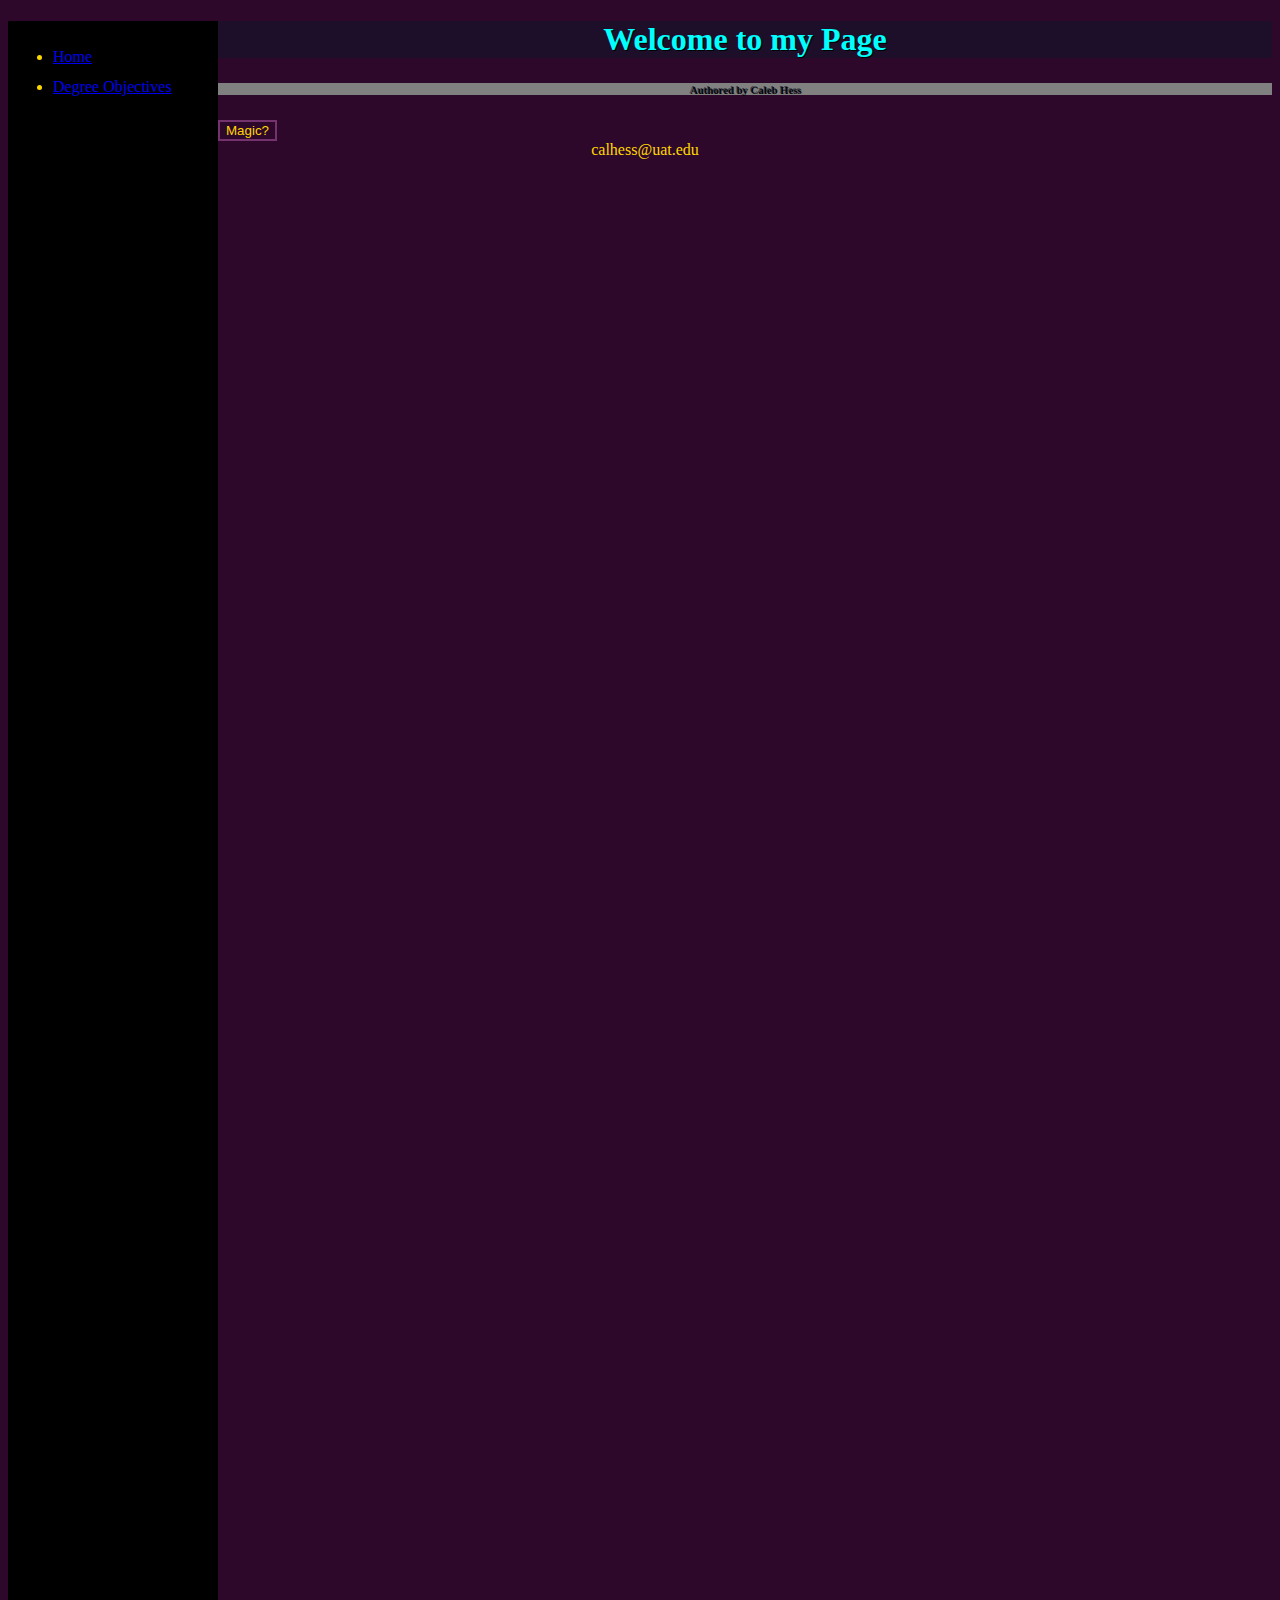
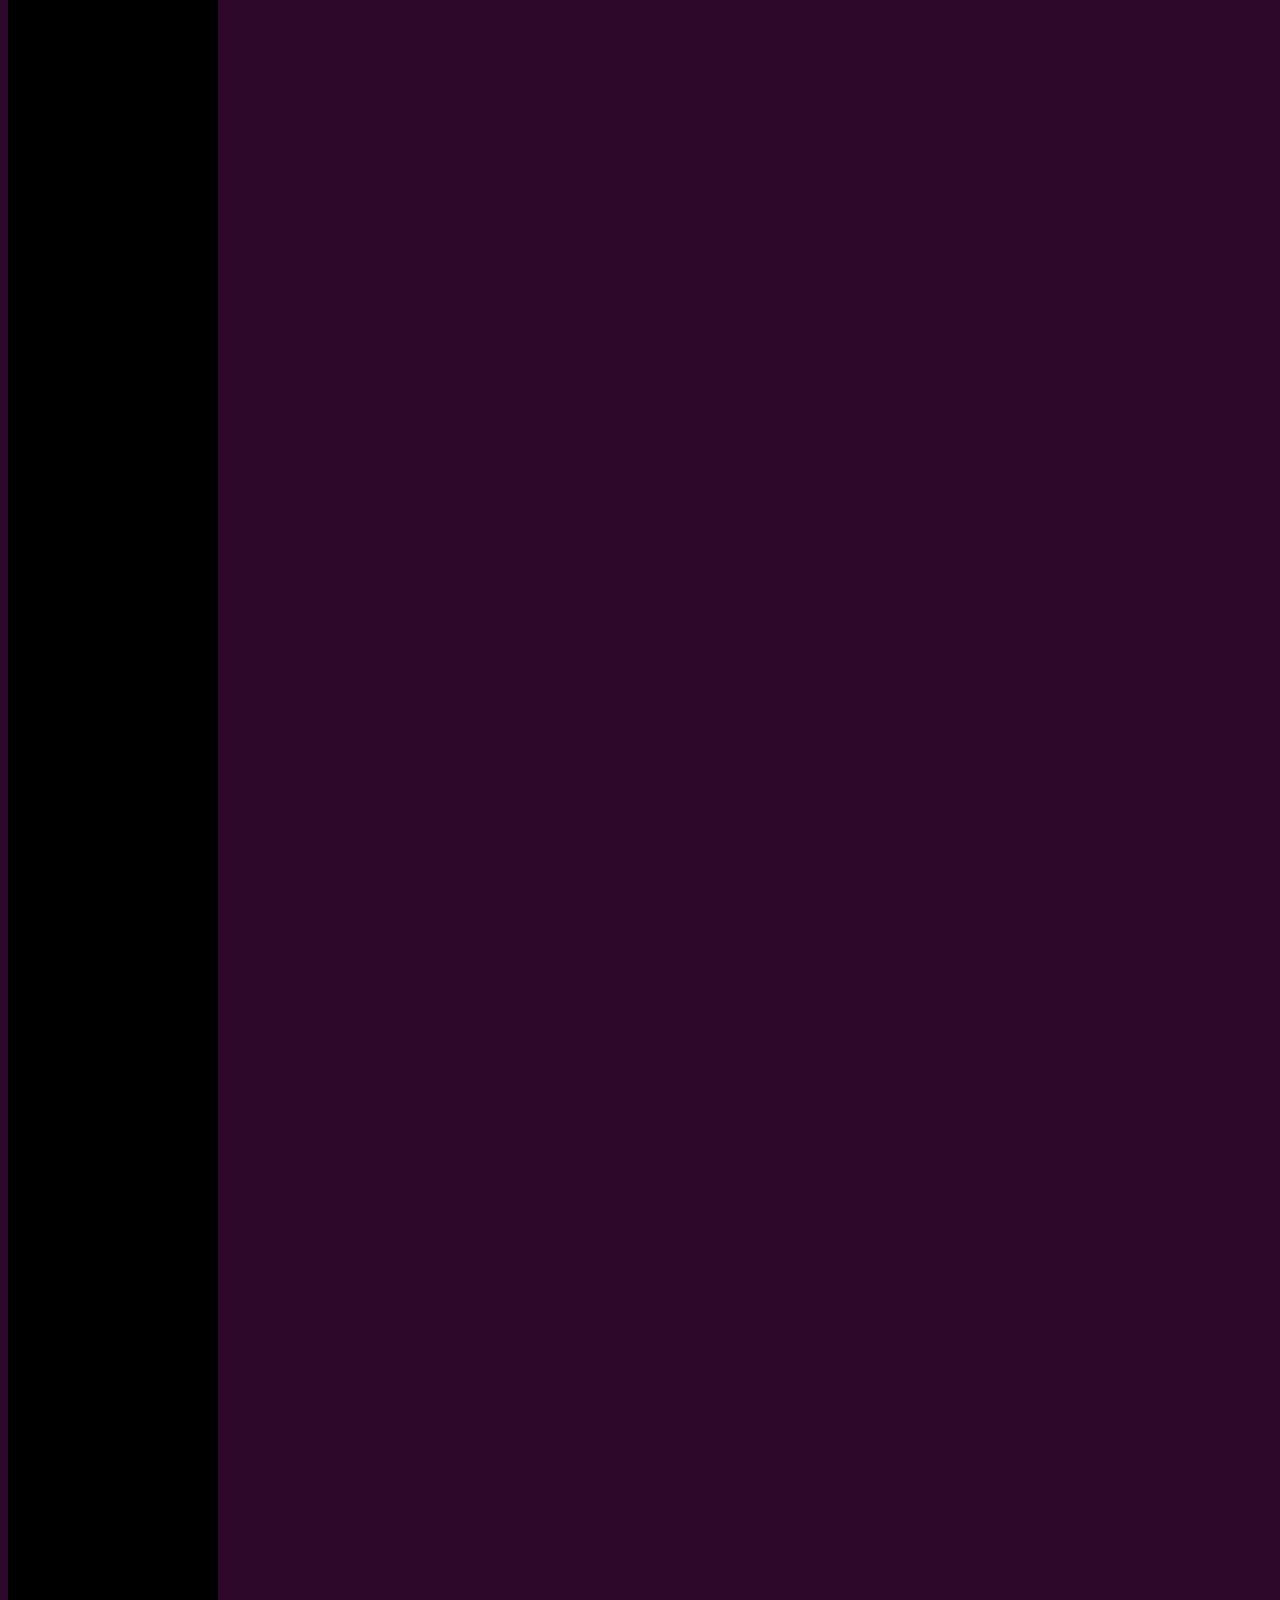
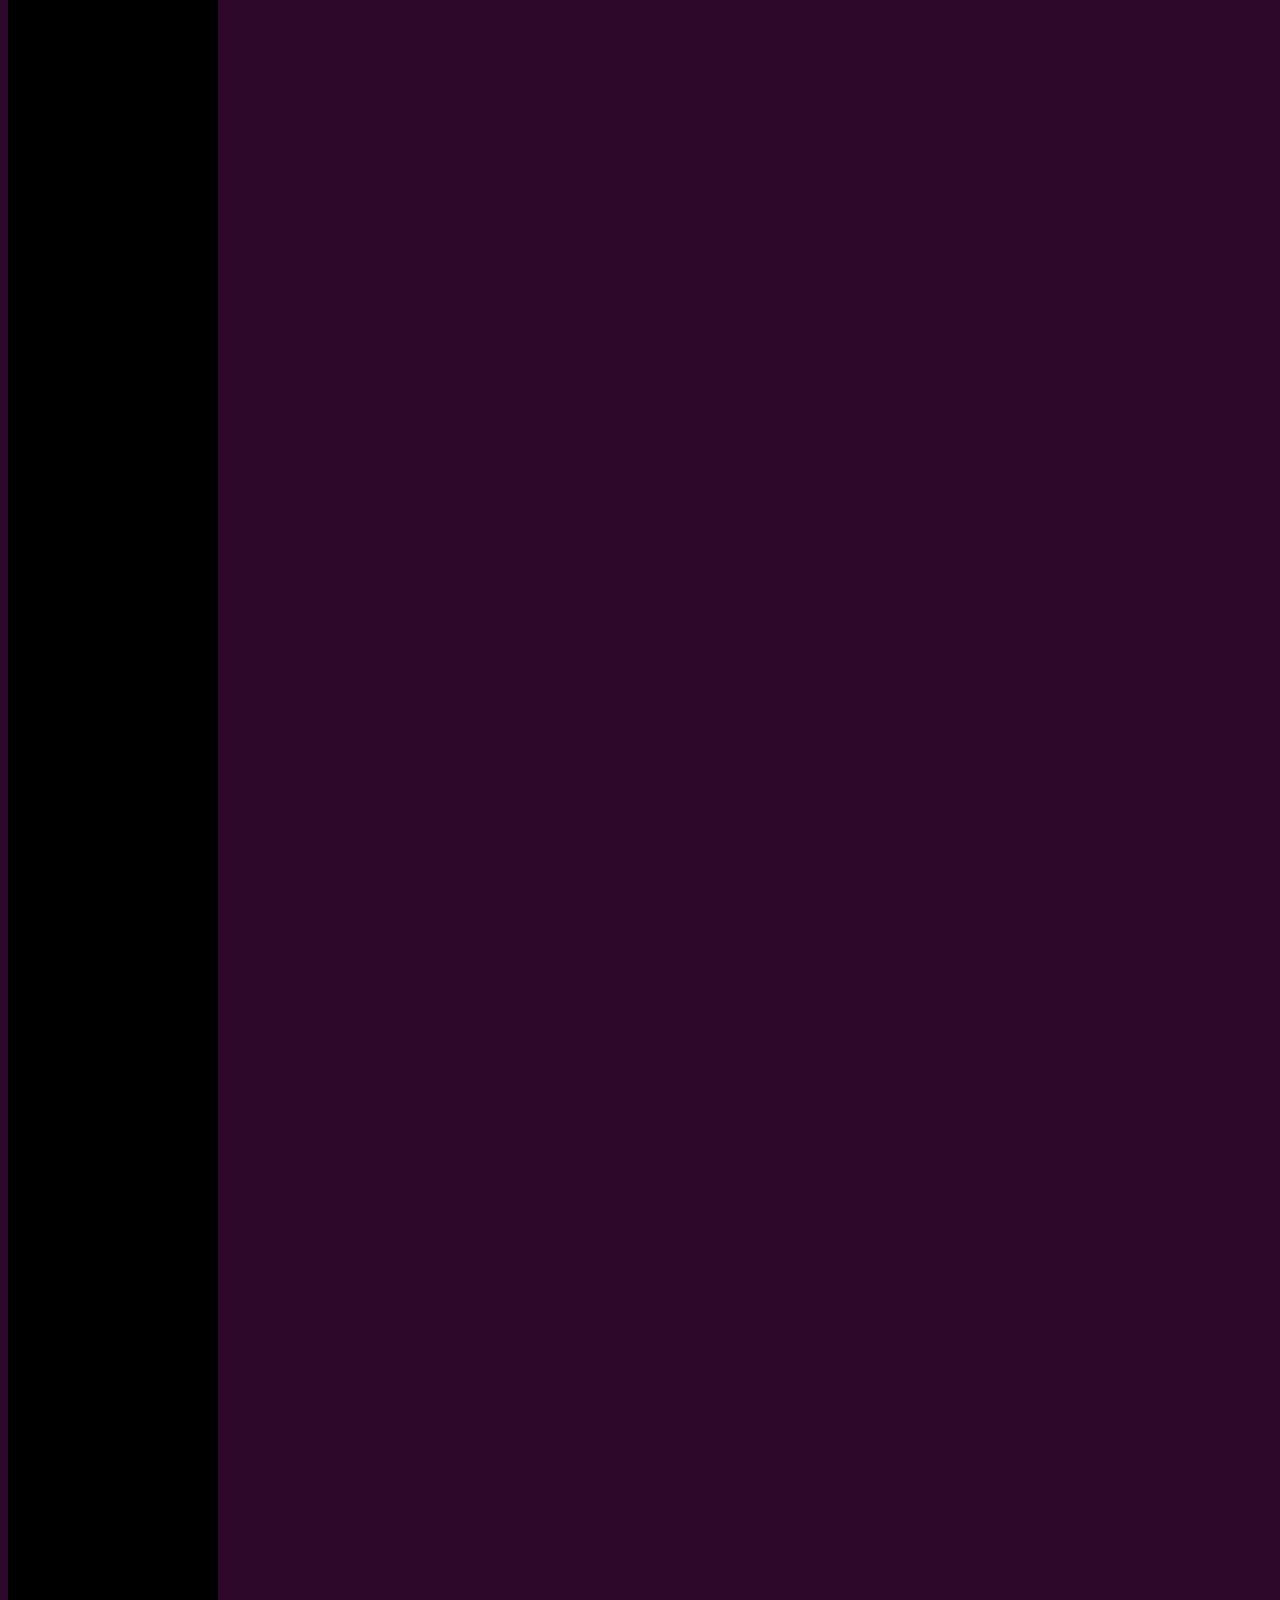
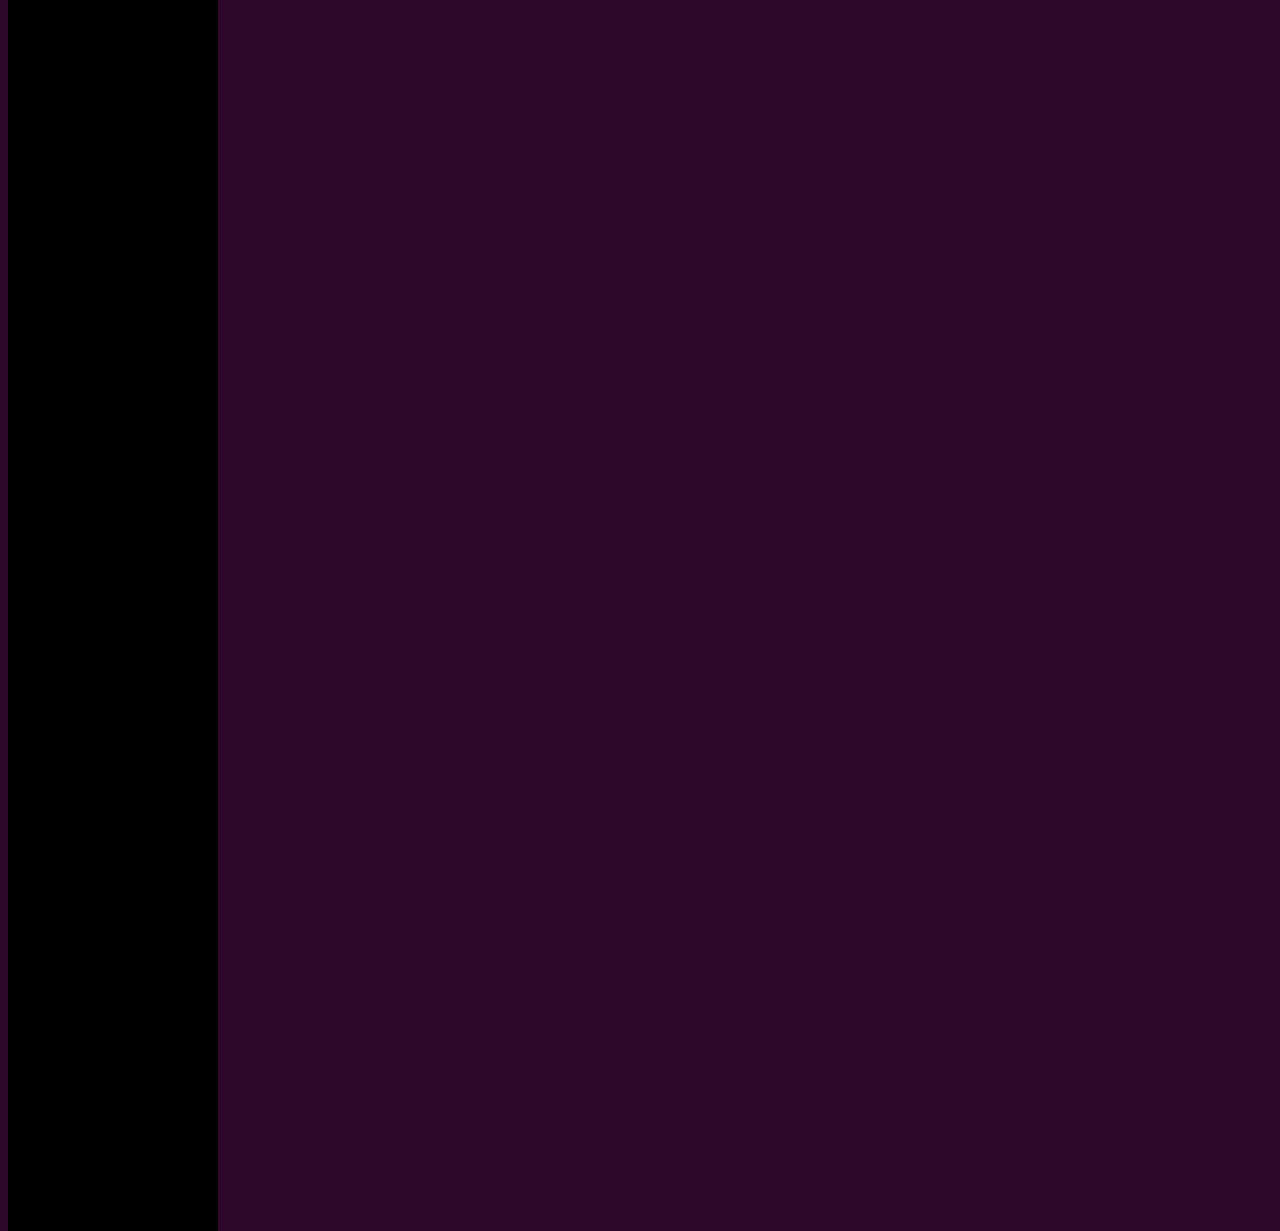
<file: index.html>
<!-- Caleb Hess -->
<!DOCTYPE html>
<!-- english -->
<html lang="en">
  <head>
    <!-- character encoding -->
    <meta charset="UTF-8" />
    <!-- establishing viewport dimensions -->
    <meta name="viewport" content="width=device-width, initial-scale=1.0" />
    <!-- tab title -->
    <title>Index</title>
    <!-- author metatag -->
    <meta name="Author" content="Caleb Hess" />
    <link rel="stylesheet" href="main.css" />
  </head>

  <body>
    <!-- nav menu -->
    <nav width="">
      <ul class="no-bullet">
        <li>
          <!-- link to top of page -->
          <a href="#" title="Home"> Home </a>
        </li>
        <li>
          <!-- link to boards.html -->
          <a href="./boards.html" title="Degree Objectives">
            Degree Objectives
          </a>
        </li>
      </ul>
    </nav>
    <!-- <p>this is a paragraph</p> -->
    <!-- header tag -->
    <!-- inline styling not to be used -->
    <header>
      <h1 style="color: cyan">Welcome to my Page</h1>
      <h6 style="background-color: gray">Authored by Caleb Hess</h6>
    </header>
    <main>
      <button id="toggleMeme" type="button" style="color: gold">Magic?</button>
      <div id="memewrapper">
        <p style="color: gold">
          <span id="memeLabel" class="hidden">Here is a meme:</span>
          <br />
          <img
            id="memeImage"
            class="hidden"
            src="./meme.jpg"
            alt="My first Day of work wasn't that bad!"
          />
          <!-- Add a 'hidden' class to initially hide the image -->
        </p>
      </div>
    </main>
    <footer>calhess@uat.edu</footer>
  </body>

  <script>
    //immediately invoked anonymous function to encapsulate the internal functions from being access from the DOM model
    (() => {
      /*
          setTimeout schedules the function to be called
          */
      setTimeout((a) => {
        alert("Welcome! Please click the magic button!");
      }, 1000);
      //add the event listener to the picture for when it is clicked so that it can act like a button of sorts.
      document
        .getElementById("toggleMeme")
        .addEventListener("click", toggleMeme);
      //the event function to be fired when the button is clicked
      function toggleMeme() {
        let meme = document.getElementById("memeImage");
        let memeLabel = document.getElementById("memeLabel");
        memeLabel.classList.toggle("hidden");
        meme.classList.toggle("hidden");
      }

      const memeimage = document.getElementById("memeImage");
      memeimage.addEventListener("click", toggleZoom);

      function toggleZoom() {
        memeimage.classList.toggle("zoomed");
      }
    })();
  </script>
</html>
</file>
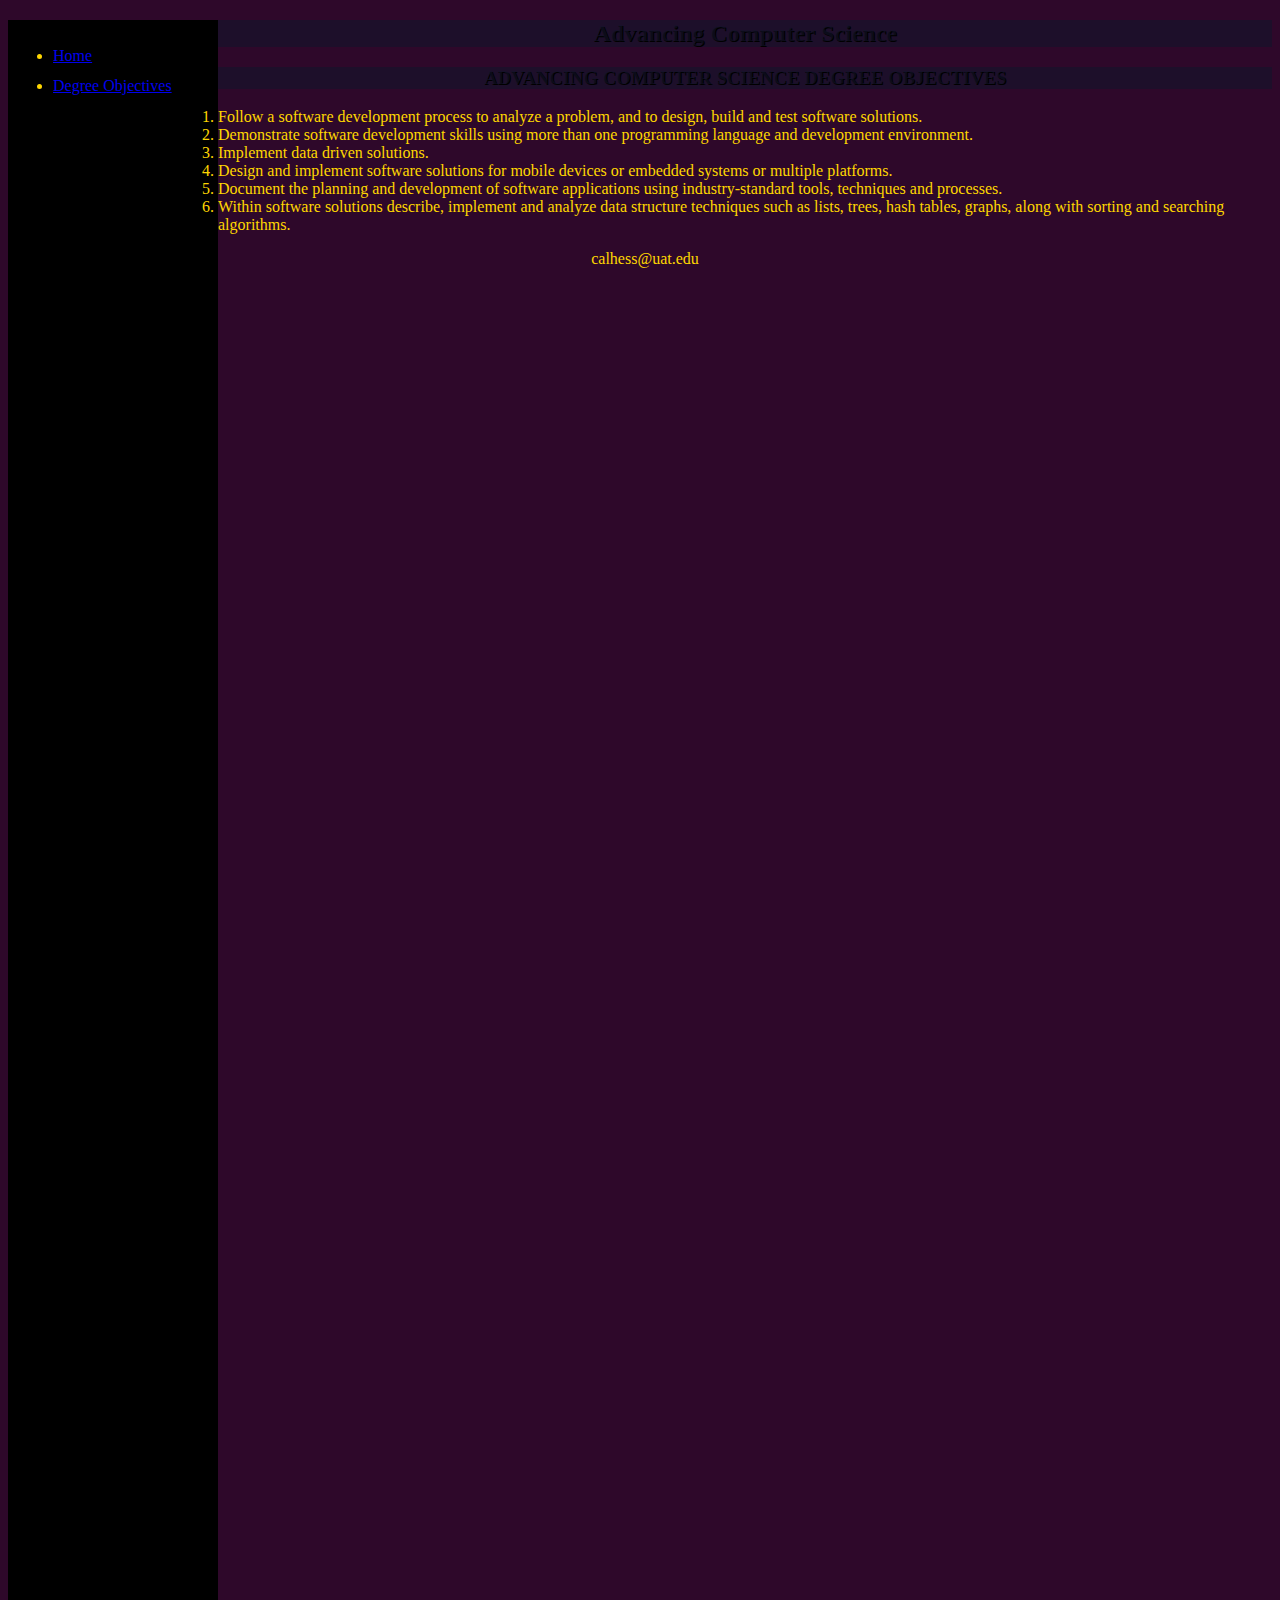
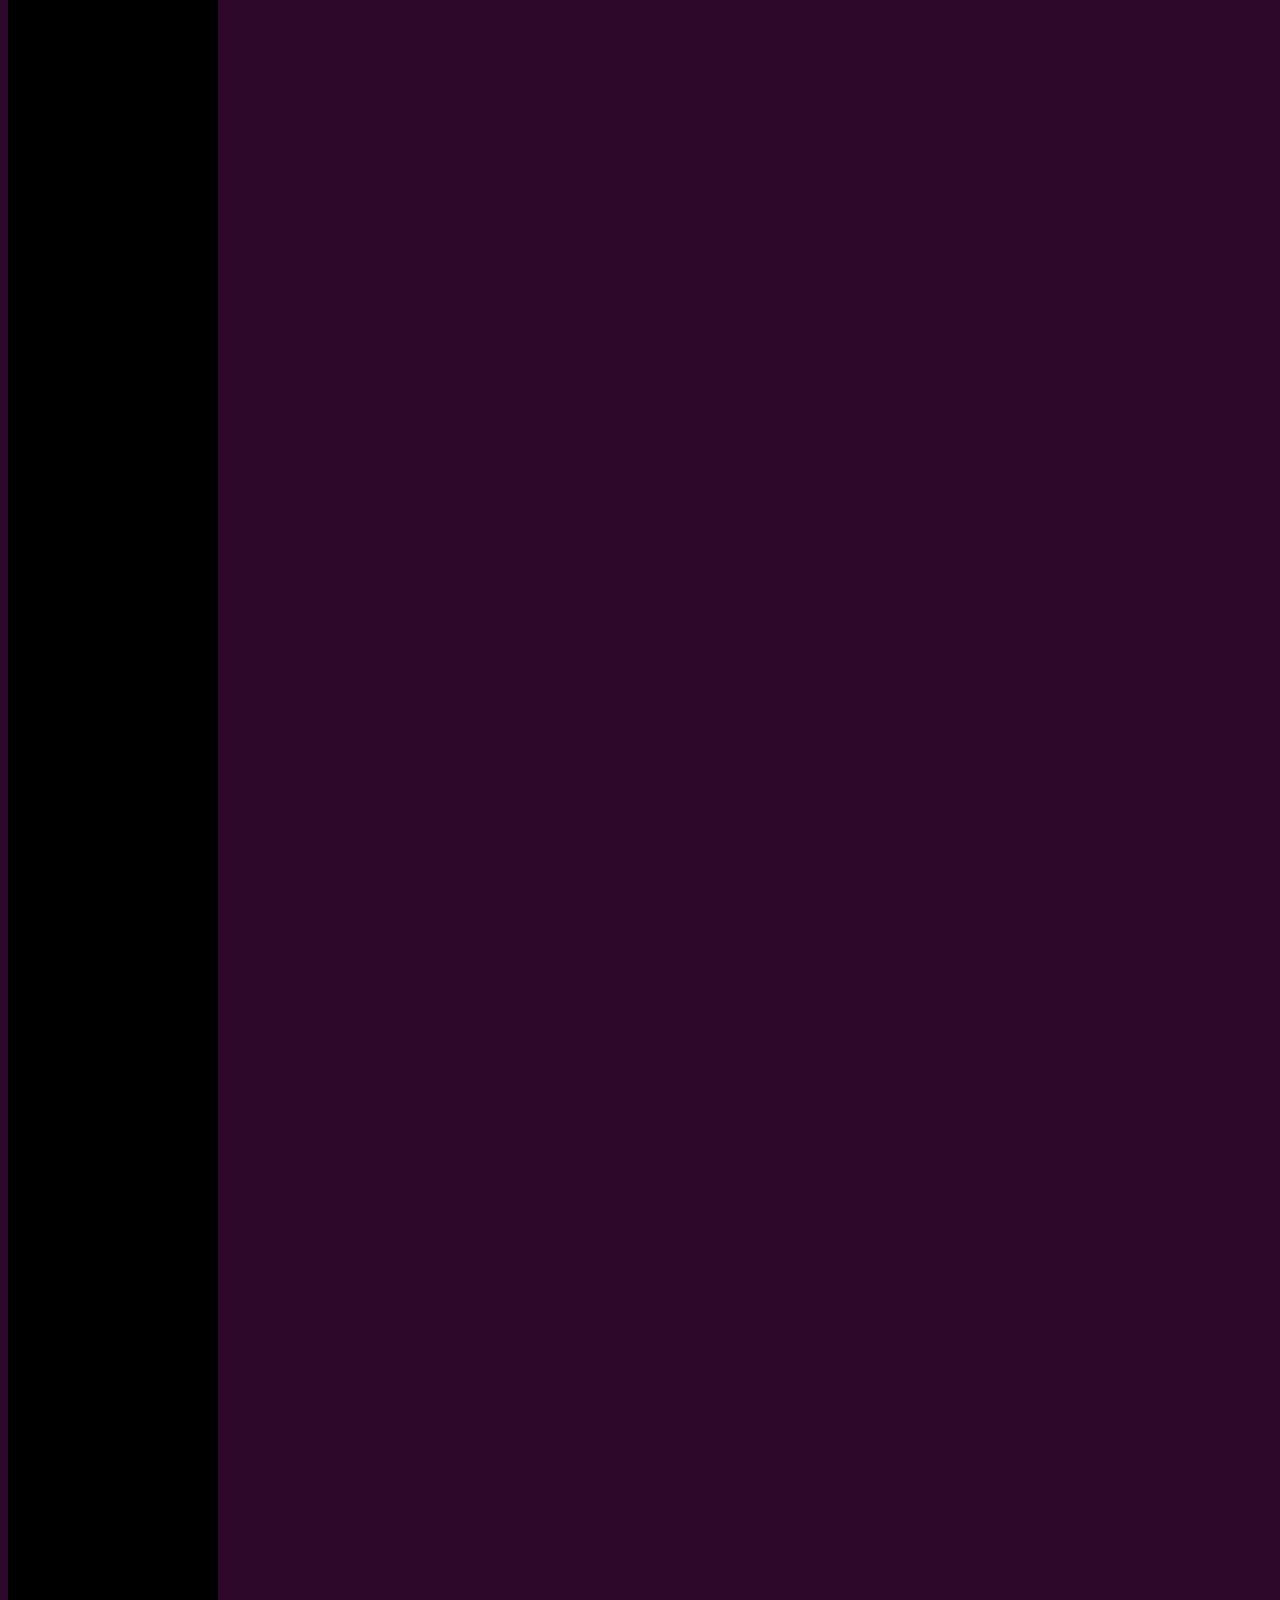
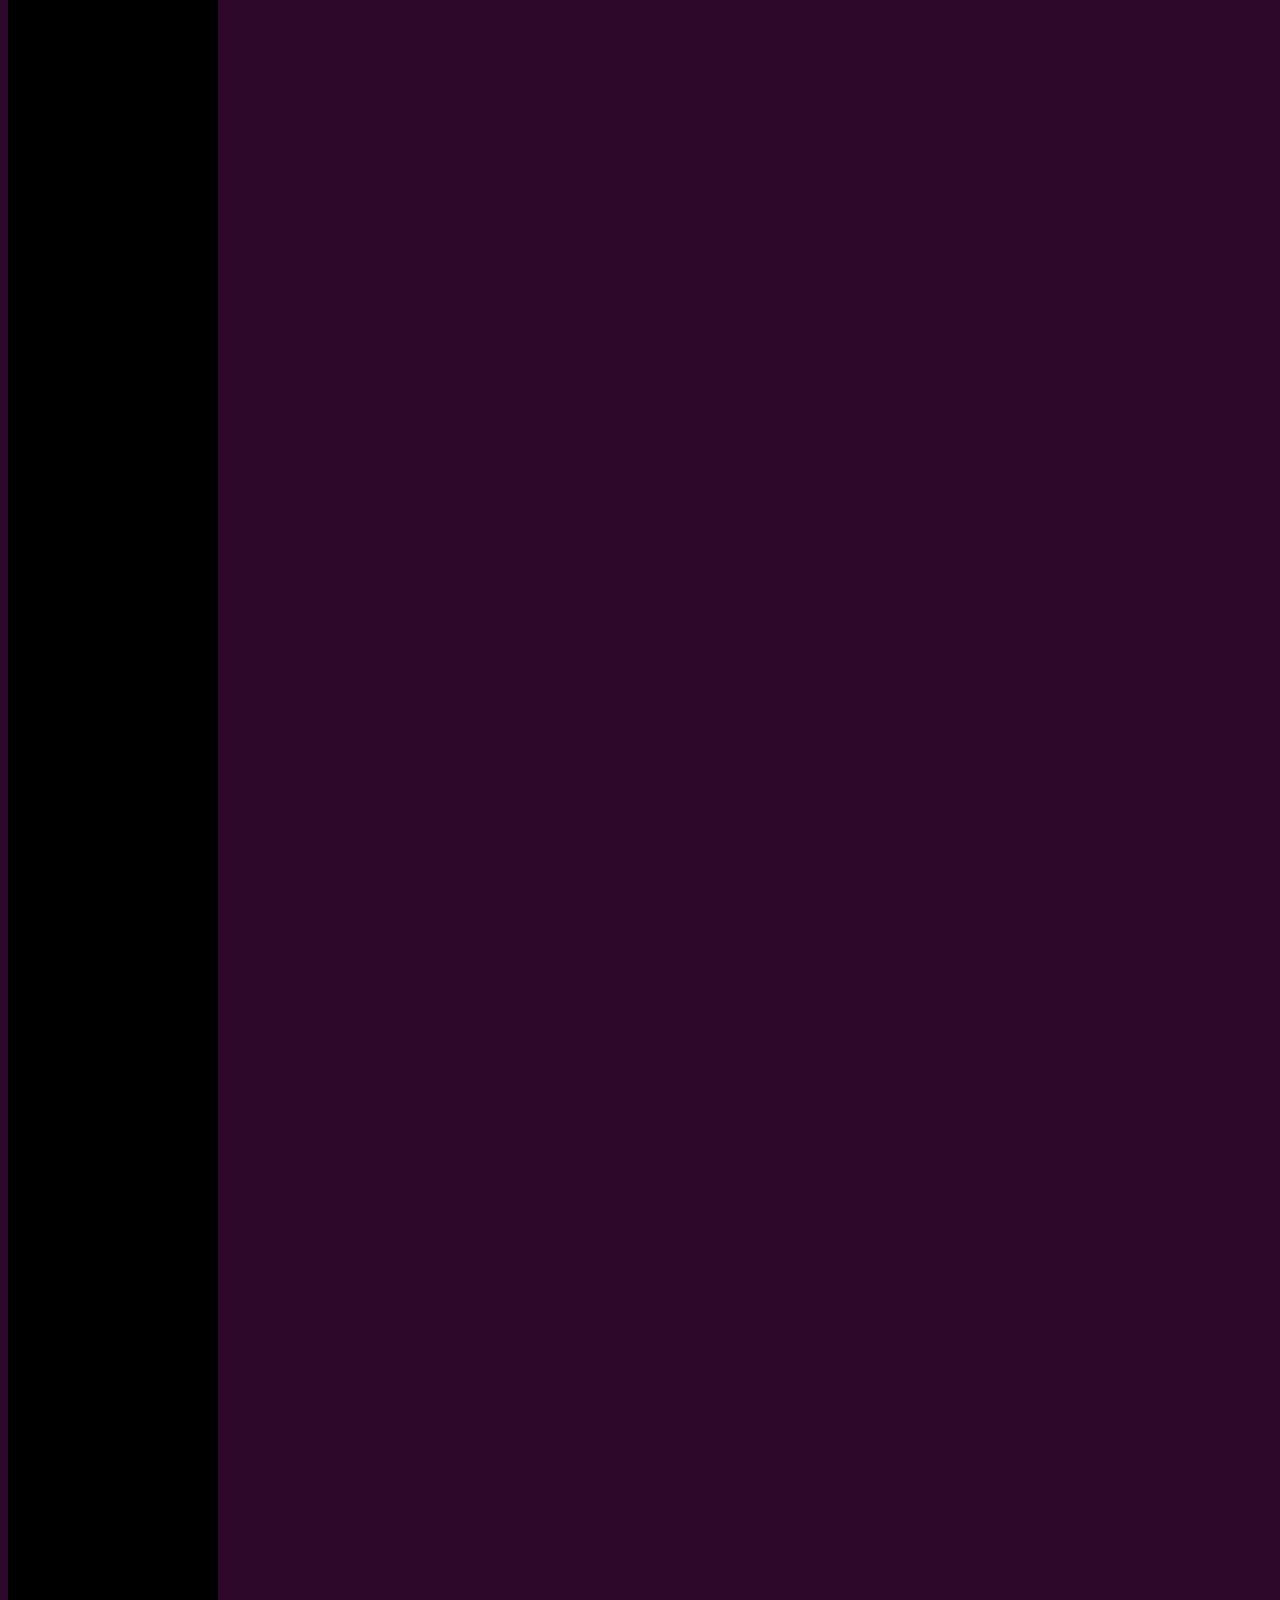
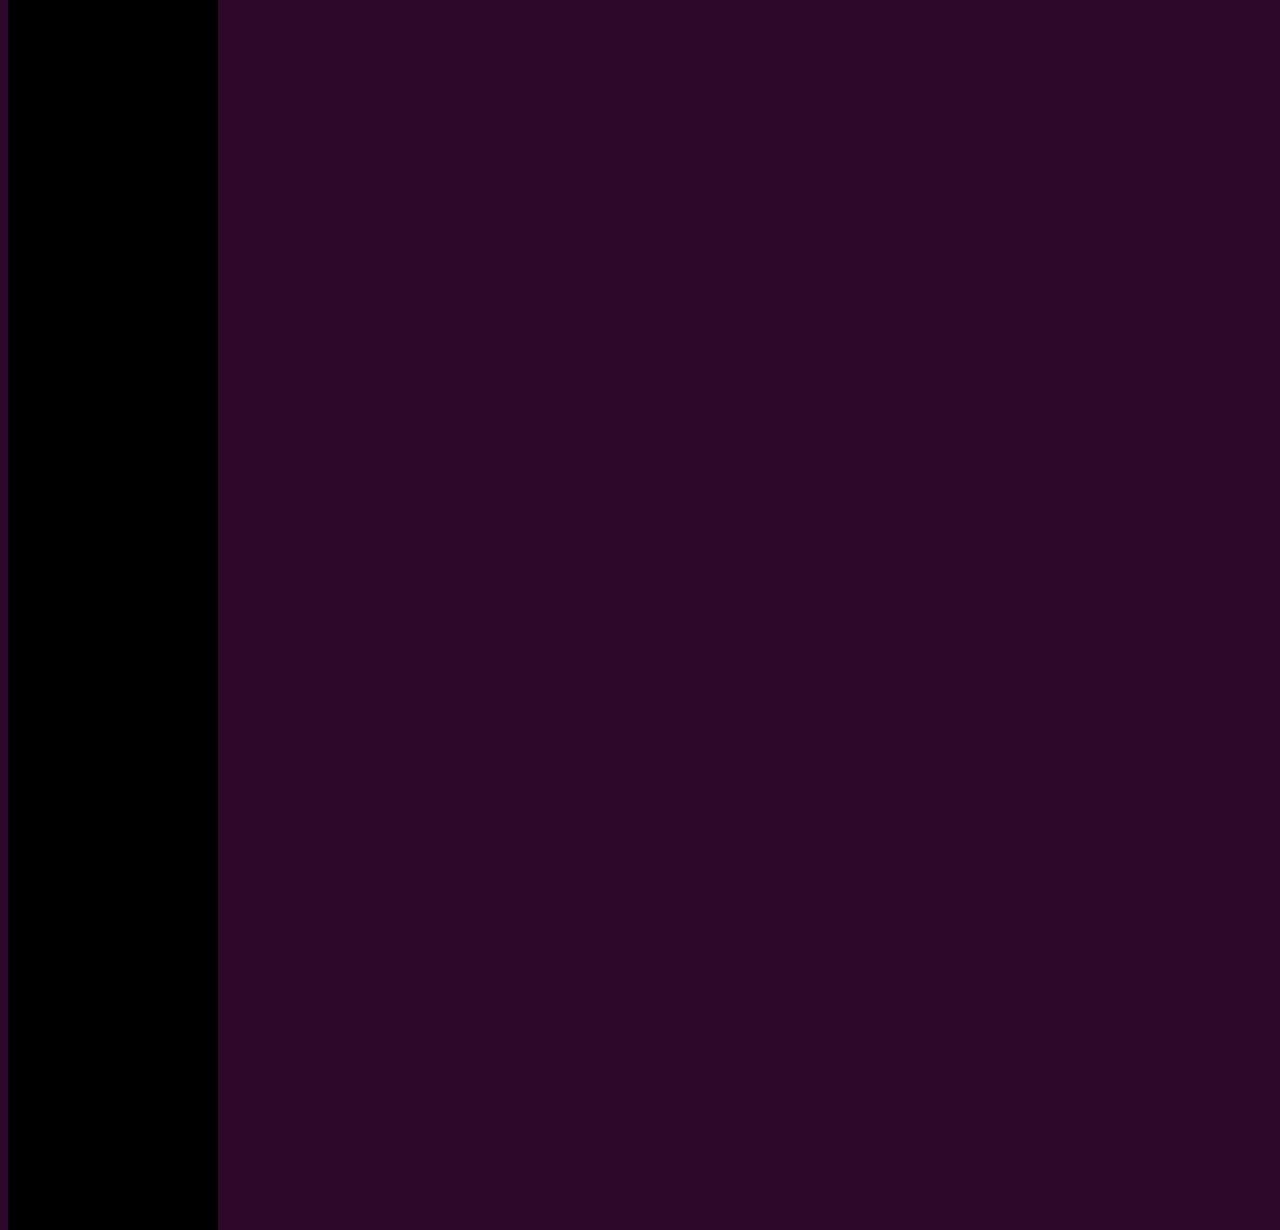
<file: boards.html>
<!-- Caleb Hess  -->
<!DOCTYPE html>
<!-- english -->
<html lang="en">
  <head>
    <!-- character encoding -->
    <meta charset="UTF-8" />
    <!-- establishing viewport dimensions -->
    <meta name="viewport" content="width=device-width, initial-scale=1.0" />

    <!-- tab title -->
    <title>Advancing Computer science</title>
    <!-- author metatag -->
    <meta name="Author" content="Caleb Hess" />
    <link rel="stylesheet" href="main.css" />
  </head>

  <body>
    <!-- nav menu -->
    <nav>
      <ul>
        <li>
          <!-- link to top of page -->
          <a href="./index.html">Home</a>
        </li>
        <li>
          <!-- link to boards.html -->
          <a href="#">Degree Objectives</a>
        </li>
      </ul>
    </nav>
    <header>
      <h2>Advancing Computer Science</h2>
    </header>

    <main>
      <h3>ADVANCING COMPUTER SCIENCE DEGREE OBJECTIVES</h3>
      <ol>
        <!-- one -->
        <li>
          Follow a software development process to analyze a problem, and to
          design, build and test software solutions.
        </li>
        <!-- two -->
        <li>
          Demonstrate software development skills using more than one
          programming language and development environment.
        </li>
        <!-- three -->
        <li>Implement data driven solutions.</li>
        <!-- four -->
        <li>
          Design and implement software solutions for mobile devices or embedded
          systems or multiple platforms.
        </li>
        <!-- five -->
        <li>
          Document the planning and development of software applications using
          industry-standard tools, techniques and processes.
        </li>
        <!-- six -->
        <li>
          Within software solutions describe, implement and analyze data
          structure techniques such as lists, trees, hash tables, graphs, along
          with sorting and searching algorithms.
        </li>
      </ol>
    </main>
    <footer>calhess@uat.edu</footer>
  </body>
</html>
</file>
<file: main.css>
:root {
    --primary: rgb(116, 51, 109);
    --secondary: rgb(46, 8, 42);
    --tertiary: rgba(20, 20, 42, 0.644);
}

body {
    background-color: var(--secondary);
    color: gold;

}

nav {
    height: 6000px;
    width: 200px;
    float: left;
    padding: 5px;
    line-height: 30px;
    background-color: black;
}

.hidden {
    visibility: hidden;
}

footer {
    text-align: center;
    margin-right: 200px;
}

header {
    text-align: center;
}

h1,
h2,
h3,
h4,
h5,
h6 {
    text-align: center;
    background-color: var(--tertiary);
    color: var(--tertiary);
    text-shadow: 1px 1px black;
}

#memewrapper {
    position: absolute;
    width: 50%;
    margin: auto;
    display: flex;
    flex-basis: auto;
    flex-direction: row;
    align-content: center;
    justify-content: center;
    text-justify: inter-word;
}

p {
    text-indent: -1ch;
    cursor: none;
}

#memeImage {
    padding: 2px;
    margin-top: 2px;
    margin-right: 200px;
    width: 64px;
    height: auto;
    border: 25px solid var(--tertiary);
    transition-property: all;
    transition-duration: 0.5s;
}

#memeImage:hover {
    transform: scale(1.1);
    cursor: zoom-in;
}

#memeImage.zoomed {
    width: 600px;
    height: auto;
    cursor: zoom-out;
    position: absolute;
    z-index: 1;
    margin: auto;
}

#memeImage.zoomed:hover {
    transform: scale(0.9);
    cursor: zoom-out;
}

/*the magic button*/
button#toggleMeme {
    max-width: 25vw;
    /*vw = viewport width*/
    min-width: fit-content;
    /* the buttons label should always be visible with this*/
    background-color: var(--secondary);
    border: 2px double var(--primary);
}

/*makes the button change size by transformation of the scale when hovered*/
button:hover {
    transform: scale(1.1);
    border-color: yellow;
    outline: green;
}
</file>
